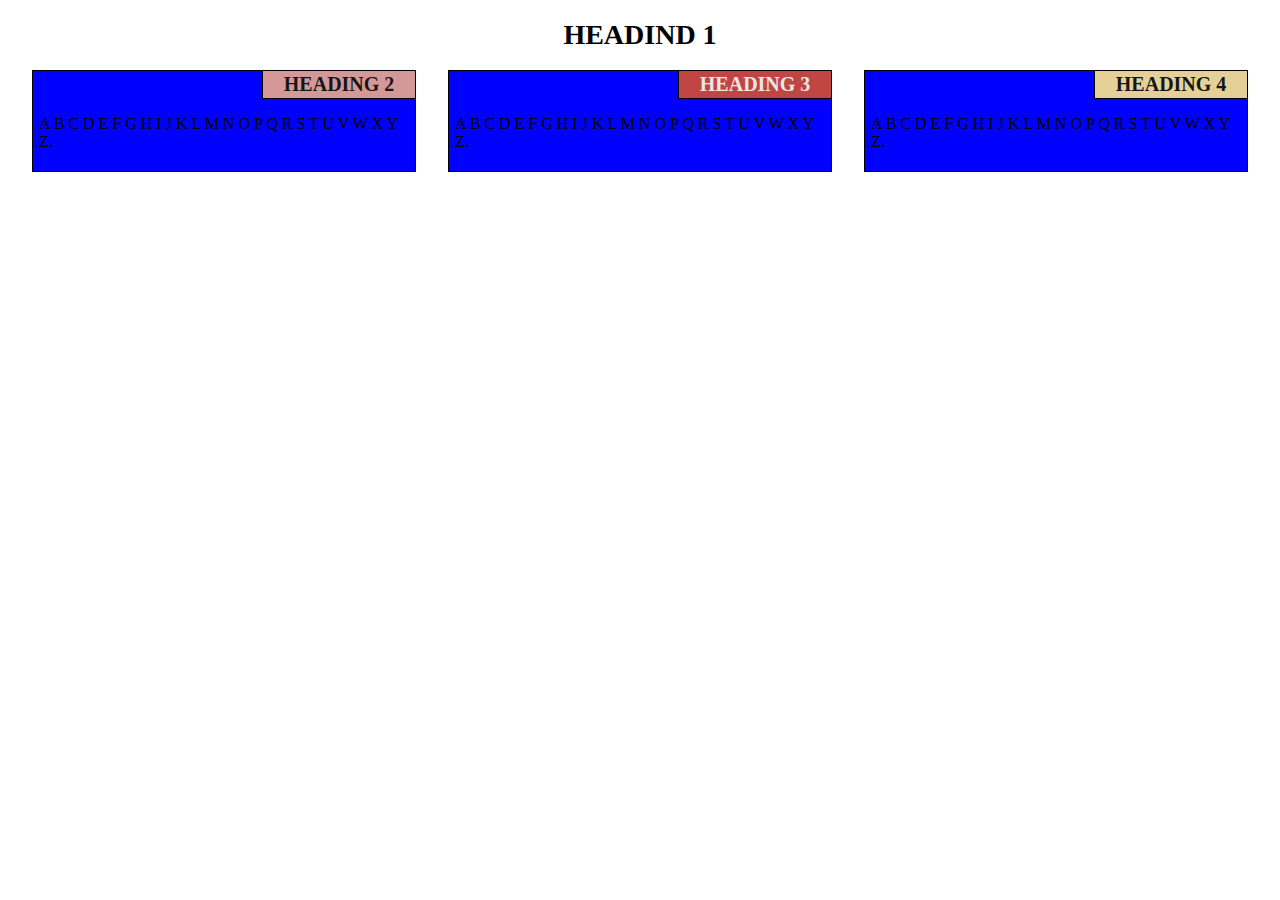
<file: module2-solution/index.html>
<!DOCTYPE HTML>

<html>

<head>

<meta charset="utf-8">

<title>Assignment Solution for Module 2</title>

<style>
* {

    box-sizing: border-box;


}



body {

    margin: 0;

    padding: 0;

}



h1 {

    font-size: 1.75em;

    text-align: center;

}



section {

    background-color: blue;

    border: 1px solid #000000;

    margin: 0 0 25px 0;

    padding: 0;

}



section h2 {

    border-bottom: 1px solid #000000;

    border-left: 1px solid #000000;

    margin: 0 0 0 60%;

    font-size: 1.25em;

    text-align: center;

    padding: 2px 0;

    width: 40%;

}



section p {

    padding: 0 6px 4px 6px;

}



#chicken h2 {

    background-color: #d59898;

    color: #161616;

}



#beef h2 {

    background-color: #c14543;

    color: #e8e8e8;

}



#sushi h2 {

    background-color: #e5d198;

    color: #161616;

}







@media (min-width: 992px) {

    section {

        float: left;

        margin-right: 2.5%;

        width: 30%;

    }



    #chicken {

        margin-left: 2.5%;

    }

}



@media (min-width: 768px) and (max-width: 991px) {

    section {

        float: left;

        margin-right: 2.5%;

        width: 46.25%;

    }

    #chicken {

        margin-left: 2.5%;

    }



    #sushi {

        clear: left;

        margin-left: 2.5%;

        width: 95%;

    }



    #sushi h2 {

        margin: 0 0 0 80%;

        width: 20%;

    }

}

@media (max-width: 767px) {

    section {

        margin-left: 2.5%;

        margin-right: 2.5%;

        width: 95%;

    }

}
</style>

</head>

<body>

<header>

    <h1>HEADIND 1</h1>

</header>

<section id="chicken">

    <h2>HEADING 2</h2>

    <p>A B C D E F G H I J K L M N O P Q R S T U V W X Y Z.</p>

  </section>

  <section id="beef">

    <h2>HEADING 3</h2>

    <p>A B C D E F G H I J K L M N O P Q R S T U V W X Y Z.</p>

</section>

<section id="sushi">

    <h2>HEADING 4</h2>

    <p>A B C D E F G H I J K L M N O P Q R S T U V W X Y Z.</p>

</section>

</body>
</html>
</file>
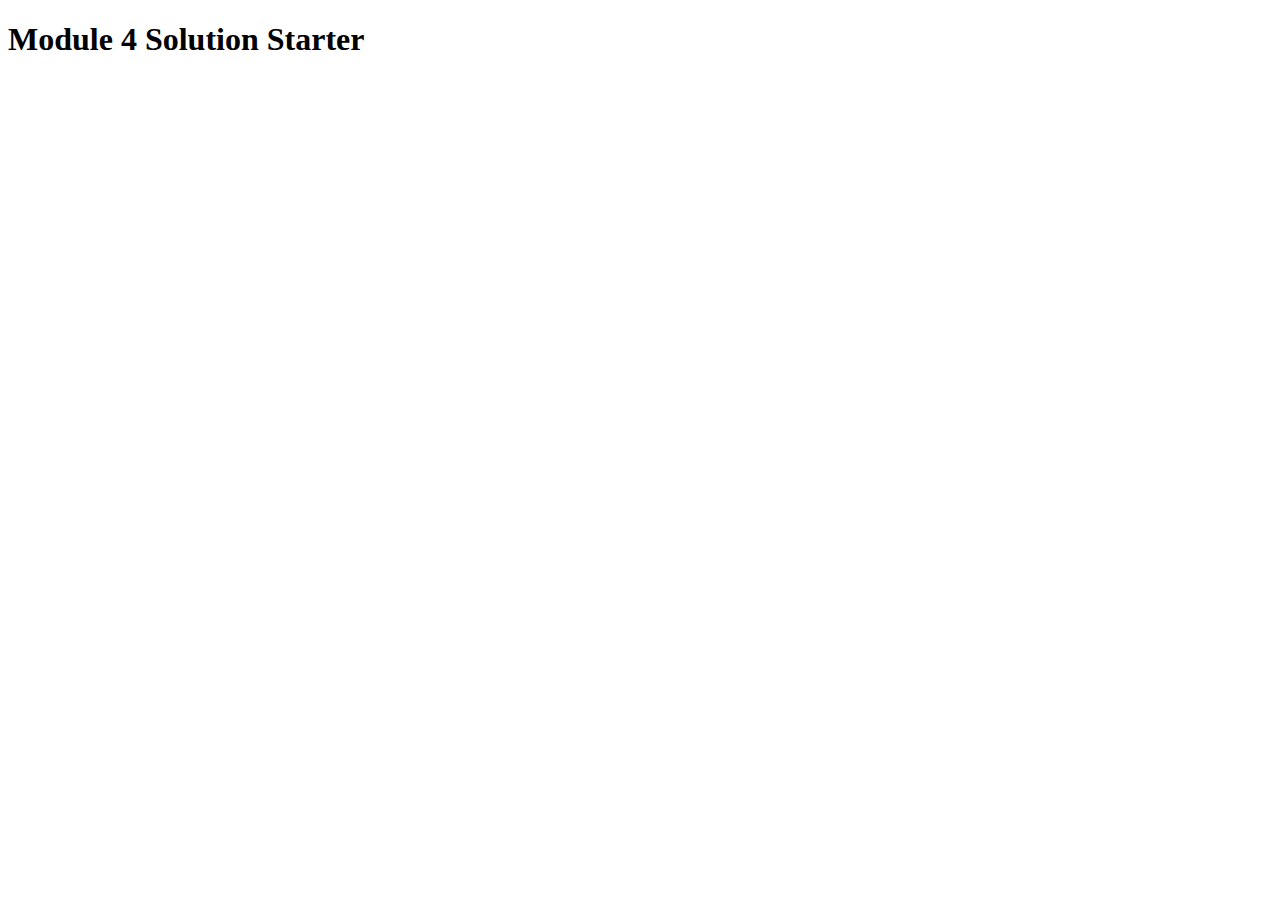
<file: module4-solution/index.html>
<!DOCTYPE html>
<html>
<head>
  <meta charset="utf-8">
  <title>Module 4 Solution Starter</title>
  <script src="SpeakHello.js"></script>
  <script src="SpeakGoodBye.js"></script>
  <script src="script.js"></script>
</head>
<body>
  <h1>Module 4 Solution Starter</h1>
</body>
</html>
</file>
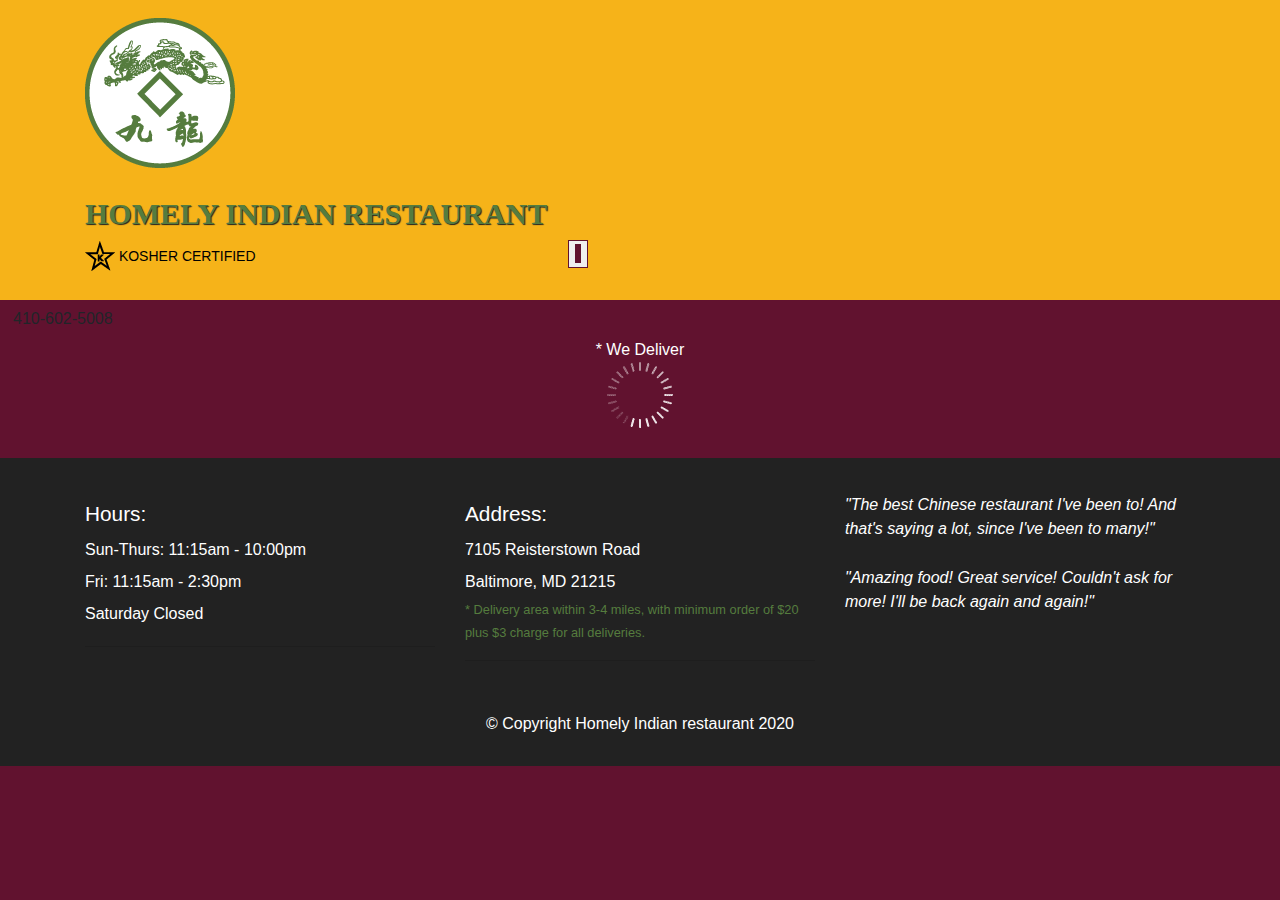
<file: module5-solution/index.html>
<!doctype html>
<html lang="en">
  <head>
    <meta charset="utf-8">
    <meta http-equiv="X-UA-Compatible" content="IE=edge">
    <meta name="viewport" content="width=device-width, initial-scale=1">
    <title>David Chu's China Bistro</title>
    <link rel="stylesheet" href="css/bootstrap.min.css">
    <link rel="stylesheet" href="css/style.css">
  </head>
<body>
  <header>
    <nav id="header-nav" class="navbar navbar-default">
      <div class="container">
        <div class="navbar-header">
          <a href="index.html" class="pull-left visible-md visible-lg">
            <div id="logo-img" alt="Logo image"></div>
          </a>

          <div class="navbar-brand">
            <a href="index.html"><h1>Homely Indian Restaurant</h1></a>
            <p>
              <img src="images/star-k-logo.png" alt="ISI certification">
              <span>Kosher Certified</span>
            </p>
          </div>

          <button id="navbarToggle" type="button" class="navbar-toggle collapsed" data-toggle="collapse" data-target="#collapsable-nav" aria-expanded="false">
            <span class="sr-only">Toggle navigation</span>
            <span class="icon-bar"></span>
            <span class="icon-bar"></span>
            <span class="icon-bar"></span>
          </button>
        </div>
        
        <div id="collapsable-nav" class="collapse navbar-collapse">
           <ul id="nav-list" class="nav navbar-nav navbar-right">
            <li id="navHomeButton" class="visible-xs active">
              <a href="index.html">
                <span class="glyphicon glyphicon-home"></span> Home</a>
            </li>
            <li id="navMenuButton">
              <a href="#" onclick="$dc.loadMenuCategories();">
                <span class="glyphicon glyphicon-cutlery"></span><br class="hidden-xs"> Menu</a>
            </li>
            <li>
              <a href="#">
                <span class="glyphicon glyphicon-info-sign"></span><br class="hidden-xs"> About</a>
            </li>
            <li>
              <a href="#">
                <span class="glyphicon glyphicon-certificate"></span><br class="hidden-xs"> Awards</a>
            </li>
            <li id="phone" class="hidden-xs">
              <a href="tel:410-602-5008">
                <span>410-602-5008</span></a><div>* We Deliver</div>
            </li>
          </ul><!-- #nav-list -->
        </div><!-- .collapse .navbar-collapse -->
      </div><!-- .container -->
    </nav><!-- #header-nav -->
  </header>

  <div id="call-btn" class="visible-xs">
    <a class="btn" href="tel:410-602-5008">
    <span class="glyphicon glyphicon-earphone"></span>
    410-602-5008
    </a>
  </div>
  <div id="xs-deliver" class="text-center visible-xs">* We Deliver</div>

  <div id="main-content" class="container"></div>

  <footer class="panel-footer">
    <div class="container">
      <div class="row">
        <section id="hours" class="col-sm-4">
          <span>Hours:</span><br>
          Sun-Thurs: 11:15am - 10:00pm<br>
          Fri: 11:15am - 2:30pm<br>
          Saturday Closed
          <hr class="visible-xs">
        </section>
        <section id="address" class="col-sm-4">
          <span>Address:</span><br>
          7105 Reisterstown Road<br>
          Baltimore, MD 21215
          <p>* Delivery area within 3-4 miles, with minimum order of $20 plus $3 charge for all deliveries.</p>
          <hr class="visible-xs">
        </section>
        <section id="testimonials" class="col-sm-4">
          <p>"The best Chinese restaurant I've been to! And that's saying a lot, since I've been to many!"</p>
          <p>"Amazing food! Great service! Couldn't ask for more! I'll be back again and again!"</p>
        </section>
      </div>
      <div class="text-center">&copy; Copyright Homely Indian restaurant 2020</div>
    </div>
  </footer>

  <!-- jQuery (Bootstrap JS plugins depend on it) -->
  <script src="js/jquery-2.1.4.min.js"></script>
  <script src="js/bootstrap.min.js"></script>
  <script src="js/ajax-utils.js"></script>
  <script src="js/script.js"></script>
</body>
</html>
</file>
<file: module5-solution/css/style.css>
body {
  font-size: 16px;
  color: #fff;
  background-color: #61122f;
  font-family: 'Oxygen', sans-serif;
}

/** HEADER **/
#header-nav {
  background-color: #f6b319;
  border-radius: 0;
  border: 0;
}

#logo-img {
  background: url('../images/restaurant-logo_large.png') no-repeat;
  width: 150px;
  height: 150px;
  margin: 10px 15px 10px 0;
}

.navbar-brand {
  padding-top: 25px;
}
.navbar-brand h1 { /* Restaurant name */
  font-family: 'Lora', serif;
  color: #557c3e;
  font-size: 1.5em;
  text-transform: uppercase;
  font-weight: bold;
  text-shadow: 1px 1px 1px #222;
  margin-top: 0;
  margin-bottom: 0;
  line-height: .75;
}
.navbar-brand a:hover, .navbar-brand a:focus {
  text-decoration: none;
}
.navbar-brand p { /* Kosher cert */
  color: #000;
  text-transform: uppercase;
  font-size: .7em;
  margin-top: 15px;
}
.navbar-brand p span { /* Star-K */
  vertical-align: middle;
}

#nav-list {
  margin-top: 10px;
}
#nav-list a {
  color: #951C49;
  text-align: center;
}
#nav-list a:hover {
  background: #E7E7E7;
}
#nav-list a span {
  font-size: 1.8em;
}

#phone {
  margin-top: 5px;
}
#phone a { /* Phone number */
  text-align: right;
  padding-bottom: 0;
}
#phone div { /* We Deliver */
  color: #557c3e;
  text-align: right;
  padding-right: 15px;
}

.navbar-header button.navbar-toggle, .navbar-header .icon-bar {
  border: 1px solid #61122f;
}
.navbar-header button.navbar-toggle {
  clear: both;
  margin-top: -30px;
}
/* END HEADER */

/* FOOTER */
.panel-footer {
  margin-top: 30px;
  padding-top: 35px;
  padding-bottom: 30px;
  background-color: #222;
  border-top: 0;
}
.panel-footer div.row {
  margin-bottom: 35px;
}
#hours, #address {
  line-height: 2;
}
#hours > span, #address > span {
  font-size: 1.3em;
}
#address p {
  color: #557c3e;
  font-size: .8em;
  line-height: 1.8;
}
#testimonials {
  font-style: italic;
}
#testimonials p:nth-child(2) {
  margin-top: 25px;
}
/* END FOOTER */



/* HOME PAGE */
.container .jumbotron {
  box-shadow: 0 0 50px #3F0C1F;
  border: 2px solid #3F0C1F;
}

#menu-tile, #specials-tile, #map-tile {
  height: 250px;
  width: 100%;
  margin-bottom: 15px;
  position: relative;
  border: 2px solid #3F0C1F;
  overflow: hidden;
}
#menu-tile:hover, #specials-tile:hover, #map-tile:hover {
  box-shadow: 0 1px 5px 1px #cccccc;
}
#menu-tile {
  background: url('../images/menu-tile.jpg') no-repeat;
  background-position: center;
}
#specials-tile {
  background: url('../images/specials-tile.jpg') no-repeat;
  background-position: center;
}
#menu-tile span, #specials-tile span, #map-tile span {
  position: absolute;
  bottom: 0;
  right: 0;
  width: 100%;
  text-align: center;
  font-size: 1.6em;
  text-transform: uppercase;
  background-color: #000;
  color: #fff;
  opacity: .8;
}
/* END HOME PAGE */

/* MENU CATEGORIES PAGE */
.category-tile { 
  position: relative;
  border: 2px solid #3F0C1F;
  overflow: hidden;
  width: 200px;
  height: 200px;
  margin: 0 auto 15px;
}
.category-tile span {
  position: absolute;
  bottom: 0;
  right: 0;
  width: 100%;
  text-align: center;
  font-size: 1.2em;
  text-transform: uppercase;
  background-color: #000;
  color: #fff;
  opacity: .8;
}
.category-tile:hover {
  box-shadow: 0 1px 5px 1px #cccccc;
}

#menu-categories-title + div {
  margin-bottom: 50px;
}
/* END MENU CATEGORIES PAGE */

/* SINGLE CATEGORY PAGE */
.menu-item-tile {
  margin-bottom: 25px;
}
.menu-item-tile hr {
  width: 80%;
}
.menu-item-tile .menu-item-price {
  font-size: 1.1em;
  text-align: right;
  margin-top: -15px;
  margin-right: -15px;
}
.menu-item-tile .menu-item-price span {
  font-size: .6em;
}
.menu-item-photo {
  position: relative;
  border: 2px solid #3F0C1F; 
  overflow: hidden;
  padding: 0;
  margin-right: -15px;
  margin-left: auto;
  margin-bottom: 20px;
  max-width: 250px;
}
.menu-item-photo div {
  position: absolute;
  bottom: 0;
  right: 0;
  width: 80px;
  background-color: #557c3e;
  text-align: center;
}
.menu-item-description {
  padding-right: 30px;
}
h3.menu-item-title {
  margin: 0 0 10px;
}
.menu-item-details {
  font-size: .9em;
  font-style: italic;
}
/* END SINGLE CATEGORY PAGE */


/********** Large devices only **********/
@media (min-width: 1200px) {
  .container .jumbotron {
    background: url('../images/jumbotron_1200.jpg') no-repeat;
    height: 675px;
  }
}

/********** Medium devices only **********/
@media (min-width: 992px) and (max-width: 1199px) {
  /* Header */
  #logo-img {
    background: url('../images/restaurant-logo_medium.png') no-repeat;
    width: 100px;
    height: 100px;
    margin: 5px 5px 5px 0;
  }
  /* End Header */

  /* Home Page */
  .container .jumbotron {
    background: url('../images/jumbotron_992.jpg') no-repeat;
    height: 558px;
  }
  /* End Home Page */
}

/********** Small devices only **********/
@media (min-width: 768px) and (max-width: 991px) {
  /* Home Page */
  .container .jumbotron {
    background: url('../images/jumbotron_768.jpg') no-repeat;
    height: 432px;
  }
  /* End Home Page */
}

/********** Extra small devices only **********/
@media (max-width: 767px) {
  /* Header */
  .navbar-brand {
    padding-top: 10px;
    height: 80px;
  }
  .navbar-brand h1 { /* Restaurant name */
    padding-top: 10px;
    font-size: 5vw; /* 1vw = 1% of viewport width */
  }
  .navbar-brand p { /* Kosher cert */
    font-size: .6em;
    margin-top: 12px;
  }
  .navbar-brand p img { /* Star-K */
    height: 20px;
  }

  #collapsable-nav a { /* Collapsed nav menu text */
    font-size: 1.2em;
  }
  #collapsable-nav a span { /* Collapsed nav menu glyph */
    font-size: 1em;
    margin-right: 5px;
  }

  #call-btn > a {
    font-size: 1.5em;
    display: block;
    margin: 0 20px;
    padding: 10px;
    border: 2px solid #fff;
    background-color: #f6b319;
    color: #951c49;
  }
  #xs-deliver {
    margin-top: 5px;
    font-size: .7em;
    letter-spacing: .1em;
    text-transform: uppercase;
  }
  /* End Header */

  /* Footer */
  .panel-footer section {
    margin-bottom: 30px;
    text-align: center;
  }
  .panel-footer section:nth-child(3) {
    margin-bottom: 0; /* margin already exists on the whole row */
  }
  .panel-footer section hr {
    width: 50%;
  }
  /* End Footer */

  /* Home Page */
  .container .jumbotron {
    margin-top: 30px;
    padding: 0;
  }
  #menu-tile, #specials-tile {
    width: 360px;
    margin: 0 auto 15px;
  }

  .menu-item-photo {
    margin-right: auto;
  }
  .menu-item-tile .menu-item-price {
    text-align: center;
  }
  .menu-item-description {
    text-align: center;;
  }
}


/********** Super extra small devices Only :-) (e.g., iPhone 4) **********/
@media (max-width: 479px) {
  /* Header */
  .navbar-brand h1 { /* Restaurant name */
    padding-top: 5px;
    font-size: 6vw;
  }
  /* End Header */
  
  /* Home page */
  #menu-tile, #specials-tile {
    width: 280px;
    margin: 0 auto 15px;
  }

  .col-xxs-12 {
    position: relative;
    min-height: 1px;
    padding-right: 15px;
    padding-left: 15px;
    float: left;
    width: 100%;
  }
}
</file>
